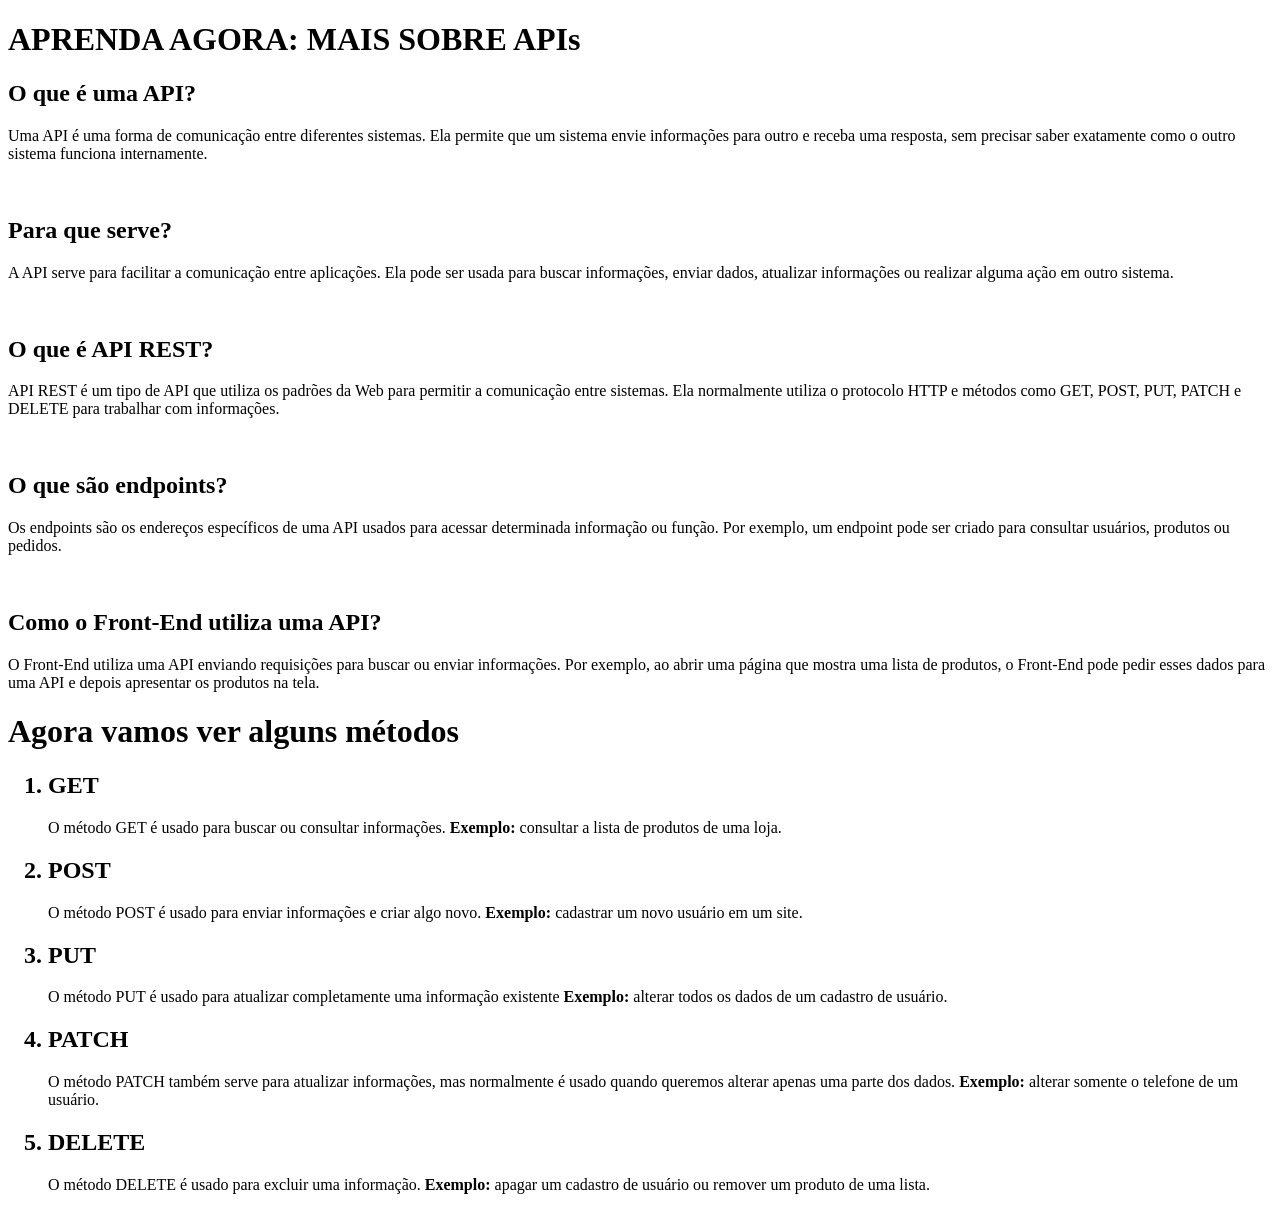
<file: APIs.html>
<!DOCTYPE html>
<html lang="pt-br">
<head>
    <meta charset="UTF-8">
    <meta name="viewport" content="width=device-width, initial-scale=1.0">
    <title>APIs</title>
</head>
<body>
    <h1>APRENDA AGORA: MAIS SOBRE APIs</h1>
    <h2>O que é uma API?</h2>
    <p>Uma API é uma forma de comunicação entre diferentes sistemas. Ela permite que um sistema envie informações para outro e receba uma resposta, sem precisar saber exatamente como o outro sistema funciona internamente.</p>
    <br>

    <h2>Para que serve?</h2>
    <p>A API serve para facilitar a comunicação entre aplicações. Ela pode ser usada para buscar informações, enviar dados, atualizar informações ou realizar alguma ação em outro sistema.</p>
    <br>

    <h2>O que é API REST?</h2>
    <p>API REST é um tipo de API que utiliza os padrões da Web para permitir a comunicação entre sistemas. Ela normalmente utiliza o protocolo HTTP e métodos como GET, POST, PUT, PATCH e DELETE para trabalhar com informações.</p>
    <br>

    <h2>O que são endpoints?</h2>
    <p>Os endpoints são os endereços específicos de uma API usados para acessar determinada informação ou função. Por exemplo, um endpoint pode ser criado para consultar usuários, produtos ou pedidos.</p>
    <br>

    <h2>Como o Front-End utiliza uma API?</h2>
    <p>O Front-End utiliza uma API enviando requisições para buscar ou enviar informações. Por exemplo, ao abrir uma página que mostra uma lista de produtos, o Front-End pode pedir esses dados para uma API e depois apresentar os produtos na tela.</p>

    <h1>Agora vamos ver alguns métodos</h1>
    <ol>
        <h2><li>GET</li></h2>
        <P>O método GET é usado para buscar ou consultar informações.
        <STRONG>Exemplo:</STRONG> consultar a lista de produtos de uma loja.</P>

        <h2><li>POST</li></h2>
        <p>O método POST é usado para enviar informações e criar algo novo.
        <strong>Exemplo:</strong> cadastrar um novo usuário em um site.</p>

        <h2><li>PUT</li></h2>
        <p>O método PUT é usado para atualizar completamente uma informação existente
        <strong>Exemplo:</strong> alterar todos os dados de um cadastro de usuário.</p>

        <h2><li>PATCH</li></h2>
        <p>O método PATCH também serve para atualizar informações, mas normalmente é usado quando queremos alterar apenas uma parte dos dados.
        <strong>Exemplo:</strong> alterar somente o telefone de um usuário.</p>

        <h2><li>DELETE</li></h2>
        <p>O método DELETE é usado para excluir uma informação.
        <strong>Exemplo:</strong> apagar um cadastro de usuário ou remover um produto de uma lista.</p>
    </ol>
</body>
</html>
</file>
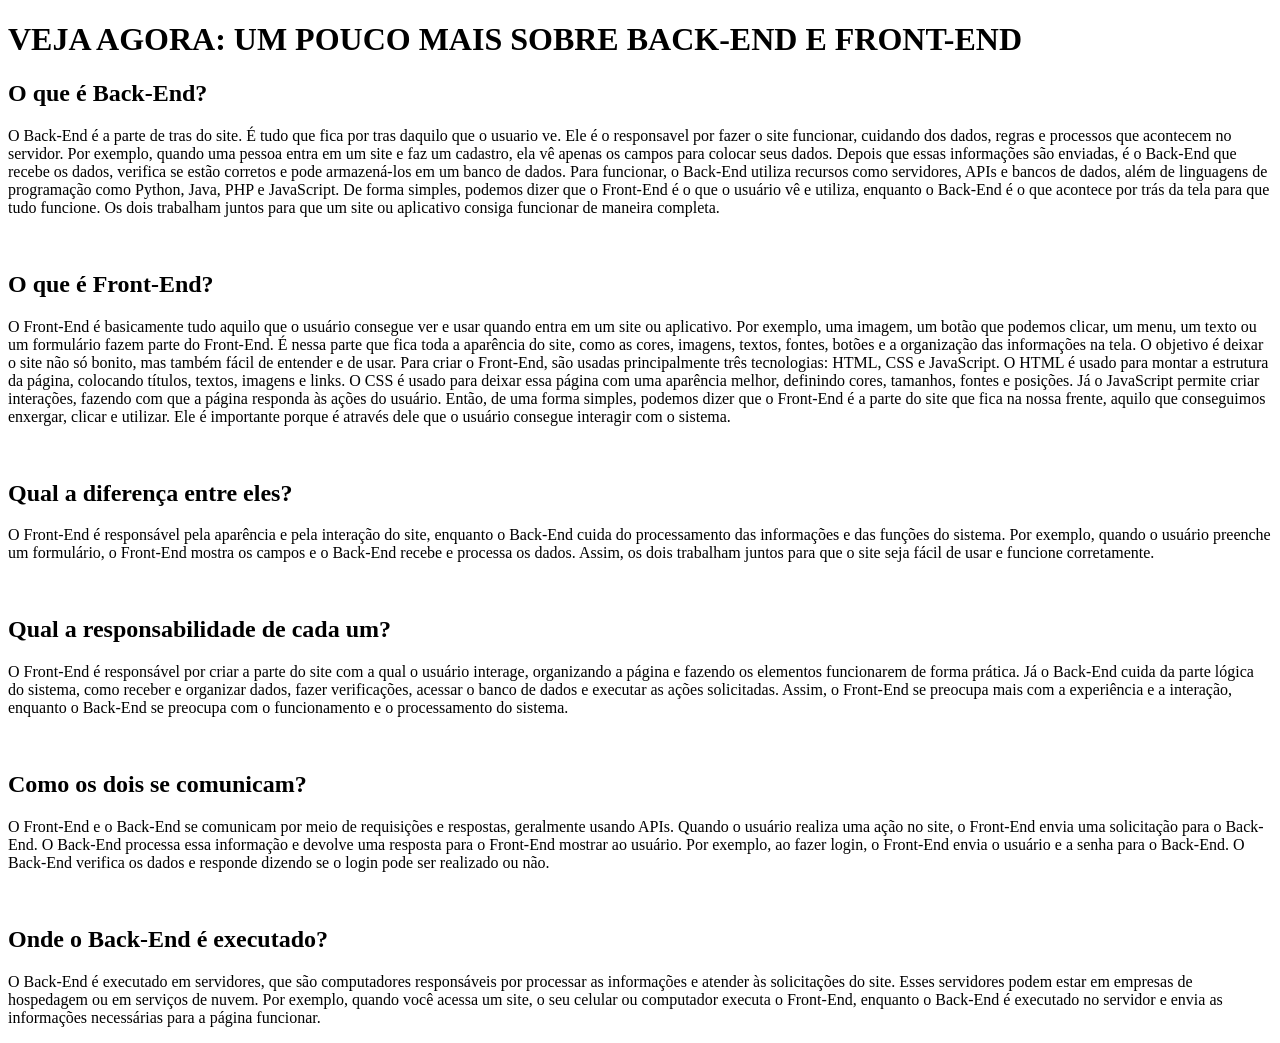
<file: frontend-backend.html>
<!DOCTYPE html>
<html lang="en">
<head>
    <meta charset="UTF-8">
    <meta name="viewport" content="width=device-width, initial-scale=1.0">
    <title>Back-End e Front-End</title>
</head>
<body>
    <h1>VEJA AGORA: UM POUCO MAIS SOBRE BACK-END E FRONT-END</h1>
    <H2>O que é Back-End?</H2>
    <p>O Back-End é a parte de tras do site. É tudo que fica por tras daquilo que o usuario ve. Ele é o responsavel por fazer o site funcionar, cuidando dos dados, regras e processos que acontecem no servidor. Por exemplo, quando uma pessoa entra em um site e faz um cadastro, ela vê apenas os campos para colocar seus dados. Depois que essas informações são enviadas, é o Back-End que recebe os dados, verifica se estão corretos e pode armazená-los em um banco de dados. 
    Para funcionar, o Back-End utiliza recursos como servidores, APIs e bancos de dados, além de linguagens de programação como Python, Java, PHP e JavaScript.
    De forma simples, podemos dizer que o Front-End é o que o usuário vê e utiliza, enquanto o Back-End é o que acontece por trás da tela para que tudo funcione. Os dois trabalham juntos para que um site ou aplicativo consiga funcionar de maneira completa.</p>
    <br>

    <h2>O que é Front-End?</h2>
    <p> O Front-End é basicamente tudo aquilo que o usuário consegue ver e usar quando entra em um site ou aplicativo. Por exemplo, uma imagem, um botão que podemos clicar, um menu, um texto ou um formulário fazem parte do Front-End.
    É nessa parte que fica toda a aparência do site, como as cores, imagens, textos, fontes, botões e a organização das informações na tela. O objetivo é deixar o site não só bonito, mas também fácil de entender e de usar.
    Para criar o Front-End, são usadas principalmente três tecnologias: HTML, CSS e JavaScript. O HTML é usado para montar a estrutura da página, colocando títulos, textos, imagens e links. O CSS é usado para deixar essa página com uma aparência melhor, definindo cores, tamanhos, fontes e posições. Já o JavaScript permite criar interações, fazendo com que a página responda às ações do usuário.
    Então, de uma forma simples, podemos dizer que o Front-End é a parte do site que fica na nossa frente, aquilo que conseguimos enxergar, clicar e utilizar. Ele é importante porque é através dele que o usuário consegue interagir com o sistema.</p>
    <br>

    <h2>Qual a diferença entre eles?</h2>
    <p> O Front-End é responsável pela aparência e pela interação do site, enquanto o Back-End cuida do processamento das informações e das funções do sistema. Por exemplo, quando o usuário preenche um formulário, o Front-End mostra os campos e o Back-End recebe e processa os dados. Assim, os dois trabalham juntos para que o site seja fácil de usar e funcione corretamente.</p>
    <br>

    <h2>Qual a responsabilidade de cada um?</h2>
    <p> O Front-End é responsável por criar a parte do site com a qual o usuário interage, organizando a página e fazendo os elementos funcionarem de forma prática.
    Já o Back-End cuida da parte lógica do sistema, como receber e organizar dados, fazer verificações, acessar o banco de dados e executar as ações solicitadas.
    Assim, o Front-End se preocupa mais com a experiência e a interação, enquanto o Back-End se preocupa com o funcionamento e o processamento do sistema.</p>
    <br>

    <h2>Como os dois se comunicam?</h2>
    <p> O Front-End e o Back-End se comunicam por meio de requisições e respostas, geralmente usando APIs. Quando o usuário realiza uma ação no site, o Front-End envia uma solicitação para o Back-End. O Back-End processa essa informação e devolve uma resposta para o Front-End mostrar ao usuário.
    Por exemplo, ao fazer login, o Front-End envia o usuário e a senha para o Back-End. O Back-End verifica os dados e responde dizendo se o login pode ser realizado ou não.</p>
    <br>

    <h2>Onde o Back-End é executado?</h2>
    <p> O Back-End é executado em servidores, que são computadores responsáveis por processar as informações e atender às solicitações do site. Esses servidores podem estar em empresas de hospedagem ou em serviços de nuvem.
    Por exemplo, quando você acessa um site, o seu celular ou computador executa o Front-End, enquanto o Back-End é executado no servidor e envia as informações necessárias para a página funcionar.</p>
</body>
</html>
</file>
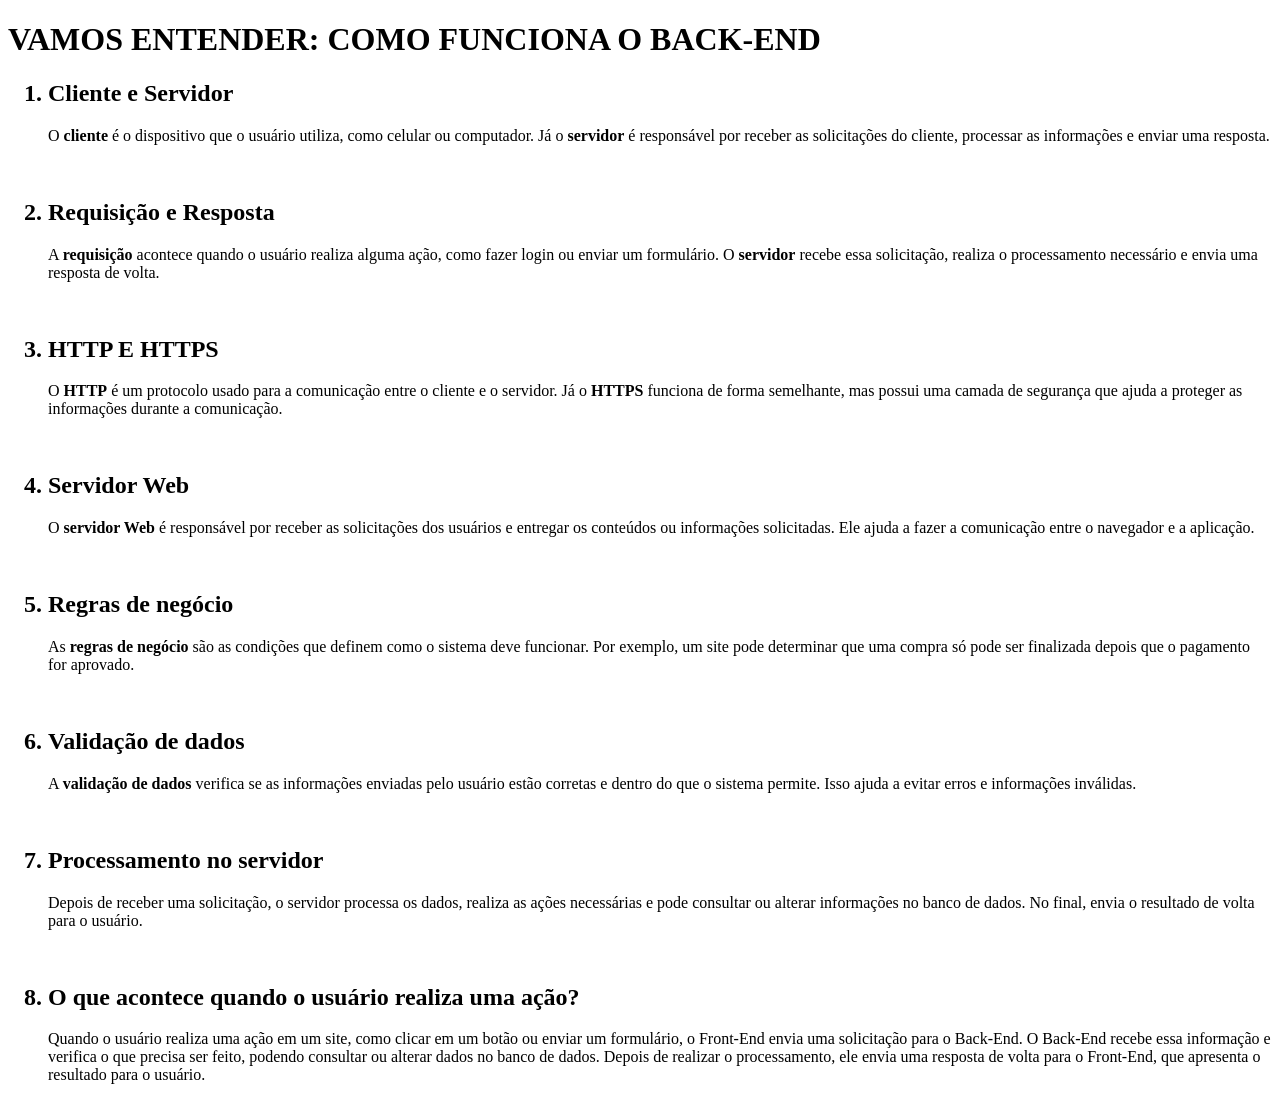
<file: funcionamento.html>
<!DOCTYPE html>
<html lang="pt-br">
<head>
    <meta charset="UTF-8">
    <meta name="viewport" content="width=device-width, initial-scale=1.0">
    <title>Funcionamento do Back-End</title>
</head>
<body>
    <h1>VAMOS ENTENDER: COMO FUNCIONA O BACK-END</h1>
    <ol>
        <h2><li>Cliente e Servidor</li></h2>
        <p>O <strong>cliente</strong> é o dispositivo que o usuário utiliza, como celular ou computador. Já o <strong>servidor</strong> é responsável por receber as solicitações do cliente, processar as informações e enviar uma resposta.</p>
        <br>

        <h2><li>Requisição e Resposta</li></h2>
        <p>A <strong>requisição</strong> acontece quando o usuário realiza alguma ação, como fazer login ou enviar um formulário. O <strong>servidor</strong> recebe essa solicitação, realiza o processamento necessário e envia uma resposta de volta.</p>
        <br>

        <h2><li>HTTP E HTTPS</li></h2>
        <p>O <strong>HTTP</strong> é um protocolo usado para a comunicação entre o cliente e o servidor. Já o <strong>HTTPS</strong> funciona de forma semelhante, mas possui uma camada de segurança que ajuda a proteger as informações durante a comunicação.</p>
        <br>

        <h2><li>Servidor Web</li></h2>
        <p>O <strong>servidor Web</strong> é responsável por receber as solicitações dos usuários e entregar os conteúdos ou informações solicitadas. Ele ajuda a fazer a comunicação entre o navegador e a aplicação.</p>
        <br>

        <h2><li>Regras de negócio</li></h2>
        <p>As <strong>regras de negócio</strong> são as condições que definem como o sistema deve funcionar. Por exemplo, um site pode determinar que uma compra só pode ser finalizada depois que o pagamento for aprovado.</p>
        <br>

        <h2><li>Validação de dados</li></h2>
        <p>A <strong>validação de dados</strong> verifica se as informações enviadas pelo usuário estão corretas e dentro do que o sistema permite. Isso ajuda a evitar erros e informações inválidas.</p>
        <br>

        <h2><li>Processamento no servidor</li></h2>
        <p>Depois de receber uma solicitação, o servidor processa os dados, realiza as ações necessárias e pode consultar ou alterar informações no banco de dados. No final, envia o resultado de volta para o usuário.</p>
        <br>
        
        <h2><li>O que acontece quando o usuário realiza uma ação?</li></h2>
        <p>Quando o usuário realiza uma ação em um site, como clicar em um botão ou enviar um formulário, o Front-End envia uma solicitação para o Back-End. O Back-End recebe essa informação e verifica o que precisa ser feito, podendo consultar ou alterar dados no banco de dados. Depois de realizar o processamento, ele envia uma resposta de volta para o Front-End, que apresenta o resultado para o usuário.</p>
    </ol>
</body>
</html>
</file>
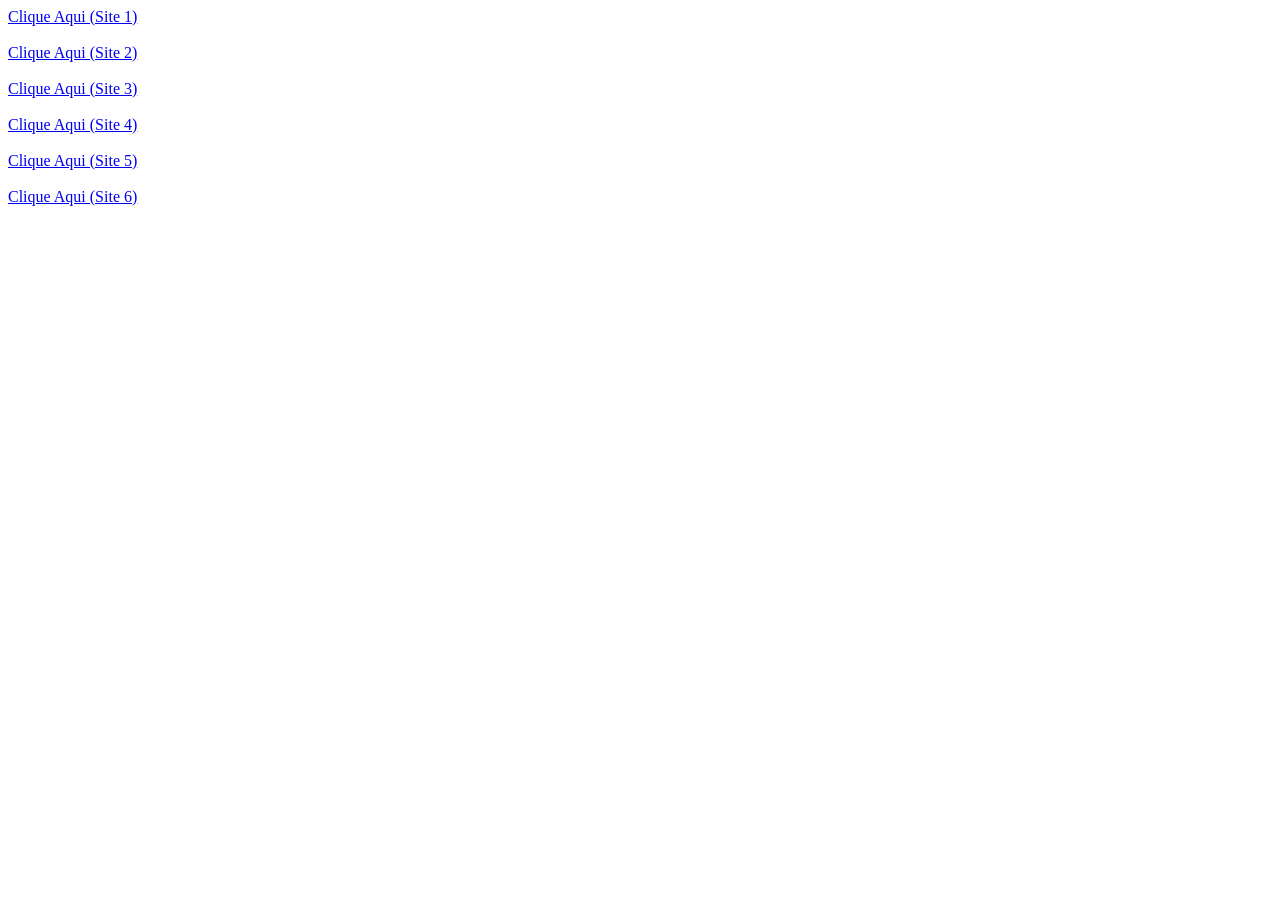
<file: referencias.html>
<!DOCTYPE html>
<html lang="pt-br">
<head>
    <meta charset="UTF-8">
    <meta name="viewport" content="width=device-width, initial-scale=1.0">
    <title>Referências</title>
</head>
<body>
    <a href="https://www.alura.com.br/artigos/backend">Clique Aqui (Site 1)</a>
    <br>
    <br>

    <a href="https://www.alura.com.br/artigos/desenvolvedor-backend">Clique Aqui (Site 2)</a>
    <br>
    <br>

    <a href="https://www.alura.com.br/artigos/o-que-e-front-end-e-back-end">Clique Aqui (Site 3)</a>
    <br>
    <br>

    <a href="https://www.alura.com.br/challenges/back-end-4/semana-01-implementando-api-rest">Clique Aqui (Site 4)</a>
    <br>
    <br>

    <a href="https://www.alura.com.br/formacoes">Clique Aqui (Site 5)</a>
    <br>
    <br>

    <a href="https://www.fgv.br/">Clique Aqui (Site 6)</a>
    <br>
</body>
</html>
</file>
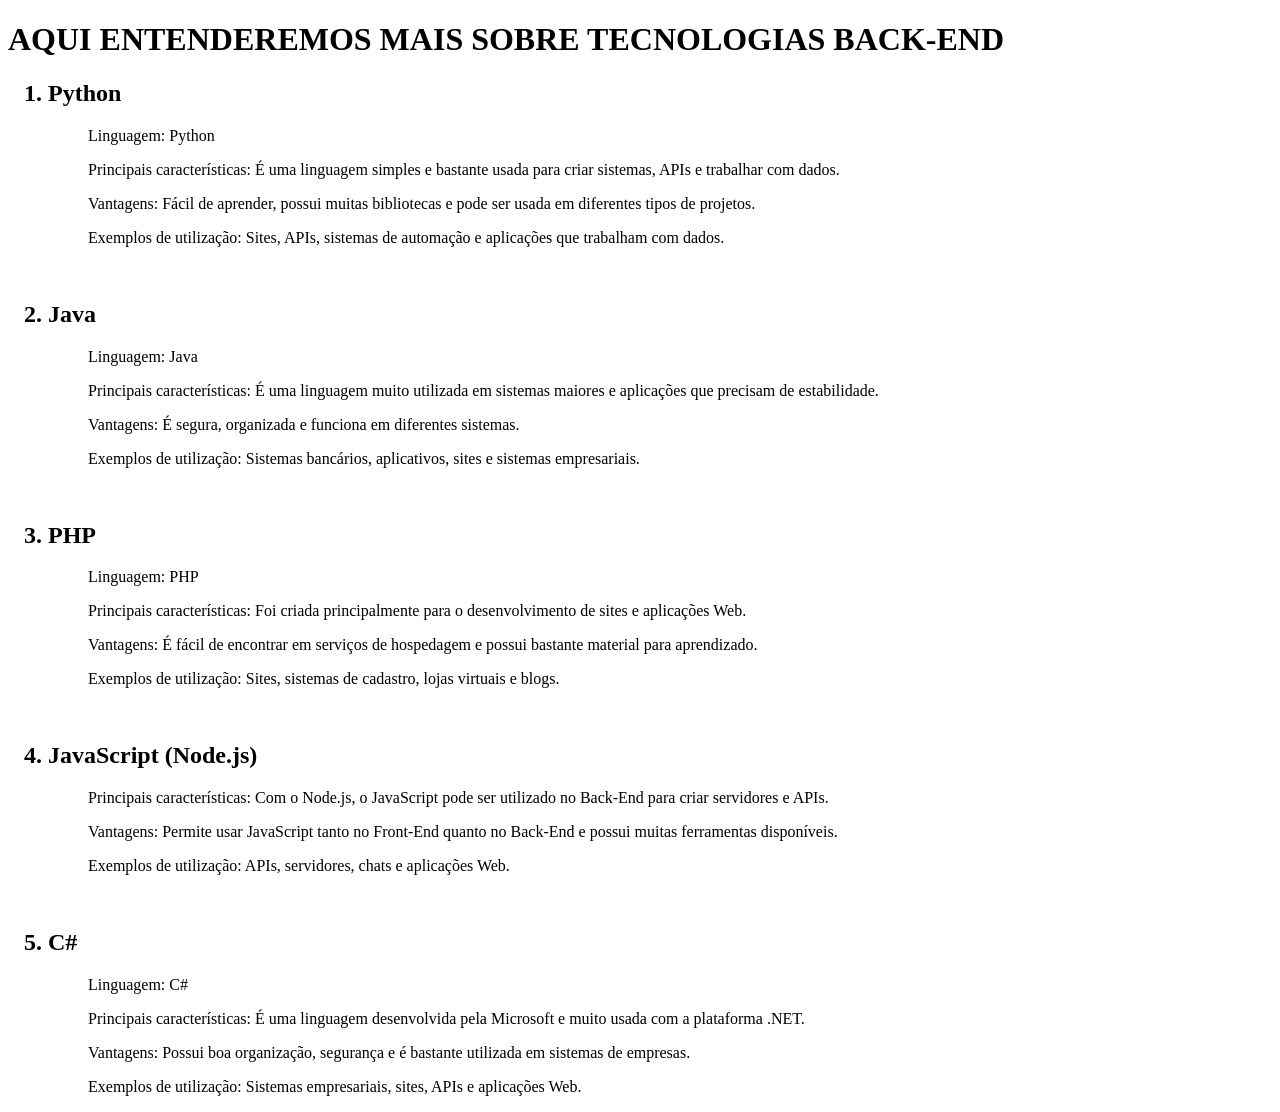
<file: tecnologias.html>
<!DOCTYPE html>
<html lang="pt-br">
<head>
    <meta charset="UTF-8">
    <meta name="viewport" content="width=device-width, initial-scale=1.0">
    <title>Tecnologias Back-End</title>
</head>
<body>
    <h1>AQUI ENTENDEREMOS MAIS SOBRE TECNOLOGIAS BACK-END</h1>  
    <ol>
        <h2><li>Python </li></h2>
        
    <ul>
        <p>Linguagem: Python</p>
        <p>Principais características: É uma linguagem simples e bastante usada para criar sistemas, APIs e trabalhar com dados.</p>
        <p>Vantagens: Fácil de aprender, possui muitas bibliotecas e pode ser usada em diferentes tipos de projetos.</p>
        <p>Exemplos de utilização: Sites, APIs, sistemas de automação e aplicações que trabalham com dados.</p>
        
    </ul>

    <br>
    <h2><li>Java</li></h2>

    <ul>
        <p>Linguagem: Java</p>
        <p>Principais características: É uma linguagem muito utilizada em sistemas maiores e aplicações que precisam de estabilidade.</p>
        <p>Vantagens: É segura, organizada e funciona em diferentes sistemas.</p>
        <p>Exemplos de utilização: Sistemas bancários, aplicativos, sites e sistemas empresariais.</p>
    </ul>

    <br>
    <h2><li>PHP</li></h2>

    <ul>
        <p>Linguagem: PHP</p>
        <p>Principais características: Foi criada principalmente para o desenvolvimento de sites e aplicações Web.</p>
        <p>Vantagens: É fácil de encontrar em serviços de hospedagem e possui bastante material para aprendizado.</p>
        <p>Exemplos de utilização: Sites, sistemas de cadastro, lojas virtuais e blogs.</p>
    </ul>

    <br>
    <h2><li>JavaScript (Node.js)</li></h2>

    <ul>
        <p>Principais características: Com o Node.js, o JavaScript pode ser utilizado no Back-End para criar servidores e APIs.</p>
        <p>Vantagens: Permite usar JavaScript tanto no Front-End quanto no Back-End e possui muitas ferramentas disponíveis.</p>
        <p>Exemplos de utilização: APIs, servidores, chats e aplicações Web.</p>
    </ul>

    <br>
    <h2><li>C#</li></h2>
    
    <ul>
        <p>Linguagem: C#</p>
        <p>Principais características: É uma linguagem desenvolvida pela Microsoft e muito usada com a plataforma .NET.</p>
        <p>Vantagens: Possui boa organização, segurança e é bastante utilizada em sistemas de empresas.</p>
        <p>Exemplos de utilização: Sistemas empresariais, sites, APIs e aplicações Web.</p>
    </ul>
    </ol>
</body>
</html>
</file>
